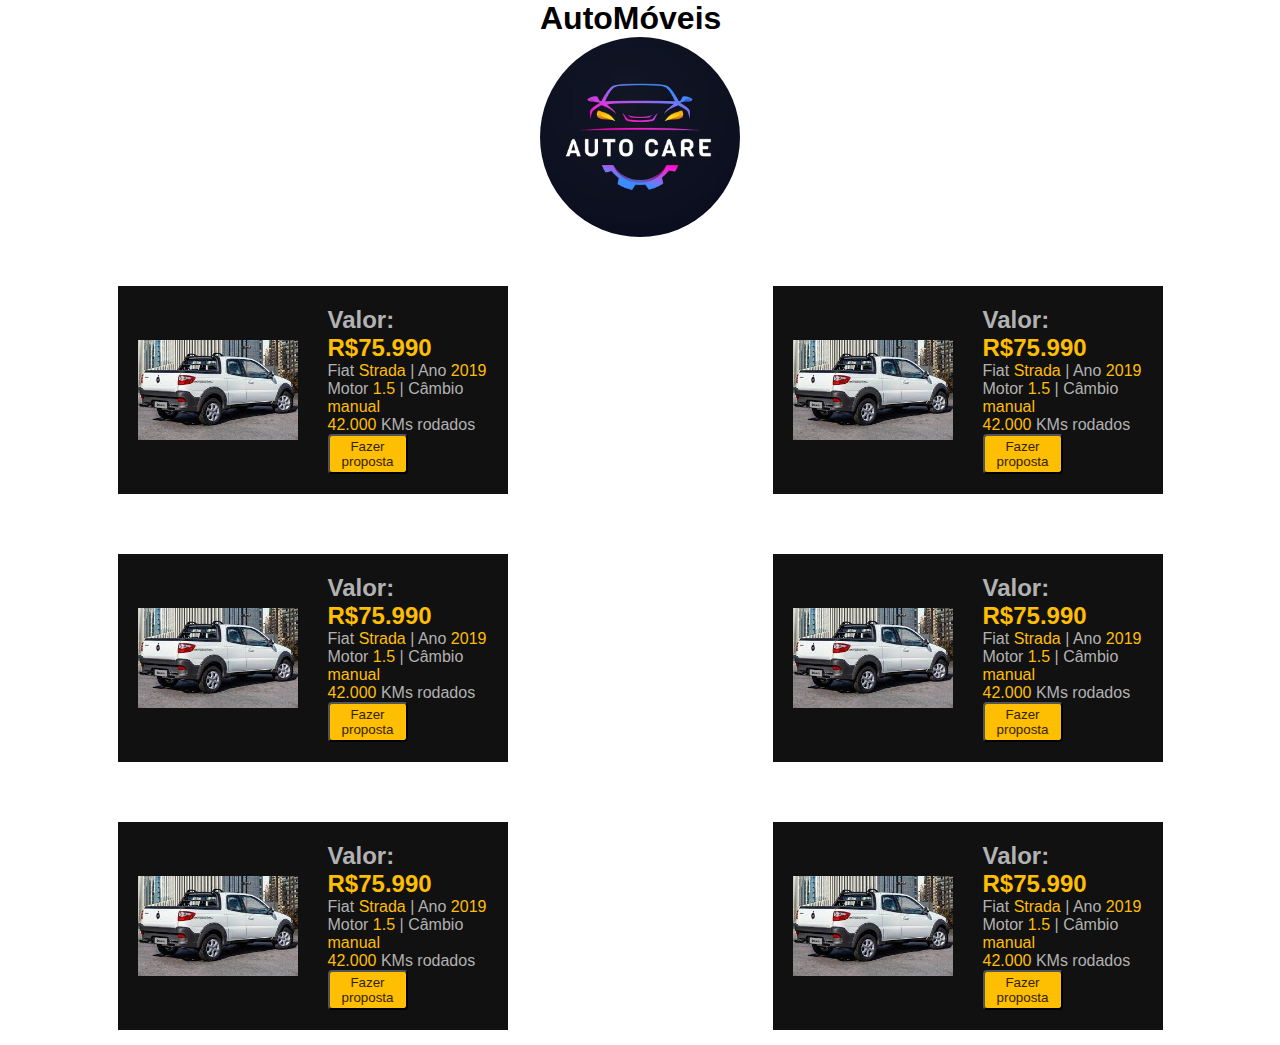
<file: loja-carros-3/index.html>
<!DOCTYPE html>
<html lang="en">
<head>
    <meta charset="UTF-8">
    <link type="text/css" href="style.css" rel="stylesheet">
    <title>Carros</title>
</head>
<body>
    <div class="grid-container">
             <div class="content">
                <h1>AutoMóveis</h1>
                <img id="logotipo" src="imagens/logo.jpg">
            </div>

             <div class="item-grid">
                <div class="divs grid-container">
                    <img class="carro-venda item-grid" src="imagens/strada.jpg">
                    <div class="item-grid">
                        <h2>Valor: <span style="color: #febe01;">R$75.990</span></h2>
                        <p>Fiat <span style="color: #febe01;">Strada</span> | Ano <span style="color: #febe01;">2019</span></p>
                        <p>Motor <span style="color: #febe01;">1.5</span> | Câmbio <span style="color: #febe01;">manual</span></p>
                        <p><span style="color: #febe01;">42.000</span> KMs rodados</p>
                        <button>Fazer proposta</button>
                    </div>
                </div>
            </div>
            
            <div class="item-grid">
                <div class="divs grid-container">
                    <img class="carro-venda item-grid" src="imagens/strada.jpg">
                    <div class="item-grid">
                        <h2>Valor: <span style="color: #febe01;">R$75.990</span></h2>
                        <p>Fiat <span style="color: #febe01;">Strada</span> | Ano <span style="color: #febe01;">2019</span></p>
                        <p>Motor <span style="color: #febe01;">1.5</span> | Câmbio <span style="color: #febe01;">manual</span></p>
                        <p><span style="color: #febe01;">42.000</span> KMs rodados</p>
                        <button>Fazer proposta</button>
                    </div>
                </div>
            </div>

            <div class="item-grid">
                <div class="divs grid-container">
                    <img class="carro-venda item-grid" src="imagens/strada.jpg">
                    <div class="item-grid">
                        <h2>Valor: <span style="color: #febe01;">R$75.990</span></h2>
                        <p>Fiat <span style="color: #febe01;">Strada</span> | Ano <span style="color: #febe01;">2019</span></p>
                        <p>Motor <span style="color: #febe01;">1.5</span> | Câmbio <span style="color: #febe01;">manual</span></p>
                        <p><span style="color: #febe01;">42.000</span> KMs rodados</p>
                        <button>Fazer proposta</button>
                    </div>
                </div>
            </div>

            <div class="item-grid">
                <div class="divs grid-container">
                    <img class="carro-venda item-grid" src="imagens/strada.jpg">
                    <div class="item-grid">
                        <h2>Valor: <span style="color: #febe01;">R$75.990</span></h2>
                        <p>Fiat <span style="color: #febe01;">Strada</span> | Ano <span style="color: #febe01;">2019</span></p>
                        <p>Motor <span style="color: #febe01;">1.5</span> | Câmbio <span style="color: #febe01;">manual</span></p>
                        <p><span style="color: #febe01;">42.000</span> KMs rodados</p>
                        <button>Fazer proposta</button>
                    </div>
                </div>
            </div>

            <div class="item-grid">
                <div class="divs grid-container">
                    <img class="carro-venda item-grid" src="imagens/strada.jpg">
                    <div class="item-grid">
                        <h2>Valor: <span style="color: #febe01;">R$75.990</span></h2>
                        <p>Fiat <span style="color: #febe01;">Strada</span> | Ano <span style="color: #febe01;">2019</span></p>
                        <p>Motor <span style="color: #febe01;">1.5</span> | Câmbio <span style="color: #febe01;">manual</span></p>
                        <p><span style="color: #febe01;">42.000</span> KMs rodados</p>
                        <button>Fazer proposta</button>
                    </div>
                </div>
            </div>

            <div class="item-grid">
                <div class="divs grid-container">
                    <img class="carro-venda item-grid" src="imagens/strada.jpg">
                    <div class="item-grid">
                        <h2>Valor: <span style="color: #febe01;">R$75.990</span></h2>
                        <p>Fiat <span style="color: #febe01;">Strada</span> | Ano <span style="color: #febe01;">2019</span></p>
                        <p>Motor <span style="color: #febe01;">1.5</span> | Câmbio <span style="color: #febe01;">manual</span></p>
                        <p><span style="color: #febe01;">42.000</span> KMs rodados</p>
                        <button>Fazer proposta</button>
                    </div>
                </div>
            </div>
    </div>
</body>
</html>
</file>
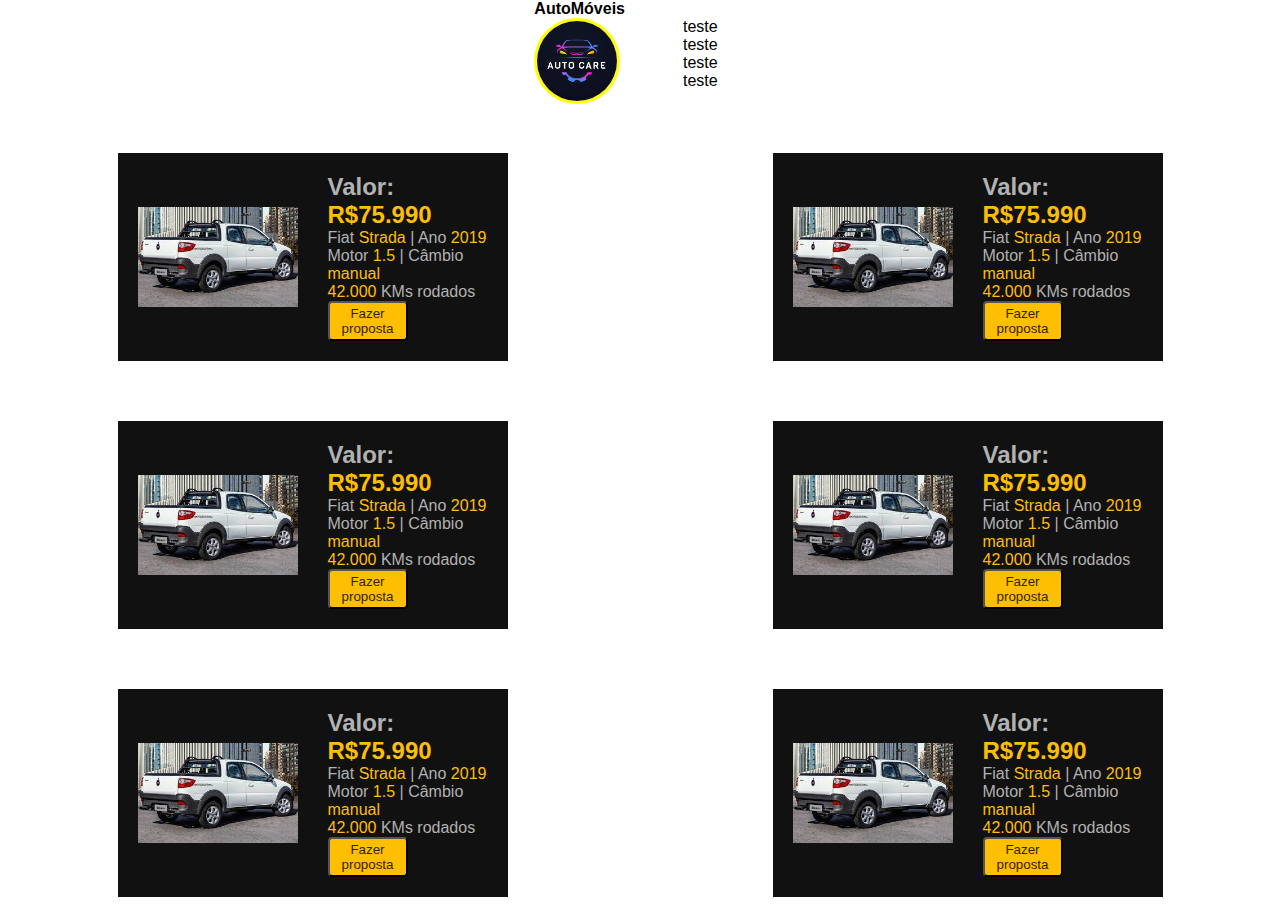
<file: loja-carros-4/index.html>
<!DOCTYPE html>
<html lang="en">
<head>
    <meta charset="UTF-8">
    <link type="text/css" href="style.css" rel="stylesheet">
    <title>Carros</title>
</head>
<body>
    <div class="grid-container">        
        <div class="grid-container content">
            <div class="item-grid">
                <h4 >AutoMóveis</h4>
                <img id="logotipo" src="imagens/logo.jpg">
            </div>
            <div class="">
                <div>teste</div>
                <div>teste</div>
                <div>teste</div>
                <div>teste</div>
            </div> 
        </div>
        
        <div class="item-grid">
            <div class="divs grid-container">
                <img class="carro-venda item-grid" src="imagens/strada.jpg">
                <div class="item-grid">
                    <h2>Valor: <span style="color: #febe01;">R$75.990</span></h2>
                    <p>Fiat <span style="color: #febe01;">Strada</span> | Ano <span style="color: #febe01;">2019</span></p>
                    <p>Motor <span style="color: #febe01;">1.5</span> | Câmbio <span style="color: #febe01;">manual</span></p>
                    <p><span style="color: #febe01;">42.000</span> KMs rodados</p>
                    <button>Fazer proposta</button>
                </div>
            </div>
        </div>
        
        <div class="item-grid">
            <div class="divs grid-container">
                <img class="carro-venda item-grid" src="imagens/strada.jpg">
                <div class="item-grid">
                    <h2>Valor: <span style="color: #febe01;">R$75.990</span></h2>
                    <p>Fiat <span style="color: #febe01;">Strada</span> | Ano <span style="color: #febe01;">2019</span></p>
                    <p>Motor <span style="color: #febe01;">1.5</span> | Câmbio <span style="color: #febe01;">manual</span></p>
                    <p><span style="color: #febe01;">42.000</span> KMs rodados</p>
                    <button>Fazer proposta</button>
                </div>
            </div>
        </div>

        <div class="item-grid">
            <div class="divs grid-container">
                <img class="carro-venda item-grid" src="imagens/strada.jpg">
                <div class="item-grid">
                    <h2>Valor: <span style="color: #febe01;">R$75.990</span></h2>
                    <p>Fiat <span style="color: #febe01;">Strada</span> | Ano <span style="color: #febe01;">2019</span></p>
                    <p>Motor <span style="color: #febe01;">1.5</span> | Câmbio <span style="color: #febe01;">manual</span></p>
                    <p><span style="color: #febe01;">42.000</span> KMs rodados</p>
                    <button>Fazer proposta</button>
                </div>
            </div>
        </div>

        <div class="item-grid">
            <div class="divs grid-container">
                <img class="carro-venda item-grid" src="imagens/strada.jpg">
                <div class="item-grid">
                    <h2>Valor: <span style="color: #febe01;">R$75.990</span></h2>
                    <p>Fiat <span style="color: #febe01;">Strada</span> | Ano <span style="color: #febe01;">2019</span></p>
                    <p>Motor <span style="color: #febe01;">1.5</span> | Câmbio <span style="color: #febe01;">manual</span></p>
                    <p><span style="color: #febe01;">42.000</span> KMs rodados</p>
                    <button>Fazer proposta</button>
                </div>
            </div>
        </div>

        <div class="item-grid">
            <div class="divs grid-container">
                <img class="carro-venda item-grid" src="imagens/strada.jpg">
                <div class="item-grid">
                    <h2>Valor: <span style="color: #febe01;">R$75.990</span></h2>
                    <p>Fiat <span style="color: #febe01;">Strada</span> | Ano <span style="color: #febe01;">2019</span></p>
                    <p>Motor <span style="color: #febe01;">1.5</span> | Câmbio <span style="color: #febe01;">manual</span></p>
                    <p><span style="color: #febe01;">42.000</span> KMs rodados</p>
                    <button>Fazer proposta</button>
                </div>
            </div>
        </div>

        <div class="item-grid">
            <div class="divs grid-container">
                <img class="carro-venda item-grid" src="imagens/strada.jpg">
                <div class="item-grid">
                    <h2>Valor: <span style="color: #febe01;">R$75.990</span></h2>
                    <p>Fiat <span style="color: #febe01;">Strada</span> | Ano <span style="color: #febe01;">2019</span></p>
                    <p>Motor <span style="color: #febe01;">1.5</span> | Câmbio <span style="color: #febe01;">manual</span></p>
                    <p><span style="color: #febe01;">42.000</span> KMs rodados</p>
                    <button>Fazer proposta</button>
                </div>
            </div>
        </div>
    </div>
</body>
</html>
</file>
<file: loja-carros-3/style.css>
*{
    padding: 0px;
    margin: 0px;
    font-family: Arial, Helvetica, sans-serif;
}
.grid-container{
    display: grid;
    grid-template-columns: 1fr 1fr;
    align-items: center;
    justify-items: center;
    gap:30px;
}

.content{
    grid-column-start: 1;
    grid-column-end: 3;
}
.item-grid{
    text-align: left;
}

.divs{
    background-color: #111 ;
    color: #b2b2b2;
    padding: 20px ;
    width: 350px;
    text-align: left;
    margin: 15px ;
}

button{
    color: #332200;
    background-color: #febe01;
    border-radius: 4px  ;
    height: 40px;
    width: 80px;

}

#logotipo{
    max-width: 100%;
    max-height: 100%;
    width: 200px;
    border-radius: 100%;
}

.carro-venda{
    max-width: 100%;
    max-height: 100%;
    width: 200px;
}
</file>
<file: loja-carros-4/style.css>
*{
    padding: 0px;
    margin: 0px;
    font-family: Arial, Helvetica, sans-serif;
}
.grid-container{
    display: grid;
    grid-template-columns: 1fr 1fr;
    align-items: center;
    justify-items: center;
    gap:30px;
}

.content{
    grid-column-start: 1;
    grid-column-end: 3;
}
.item-grid{
    text-align: left;
}

.divs{
    background-color: #111 ;
    color: #b2b2b2;
    padding: 20px ;
    width: 350px;
    text-align: left;
    margin: 15px ;
}

button{
    color: #332200;
    background-color: #febe01;
    border-radius: 4px  ;
    height: 40px;
    width: 80px;

}

#logotipo{
    max-width: 100%;
    max-height: 100%;
    width: 80px;
    border-radius: 100%;
    border: 3px solid yellow;
}

.carro-venda{
    max-width: 100%;
    max-height: 100%;
    width: 200px;
}
</file>
